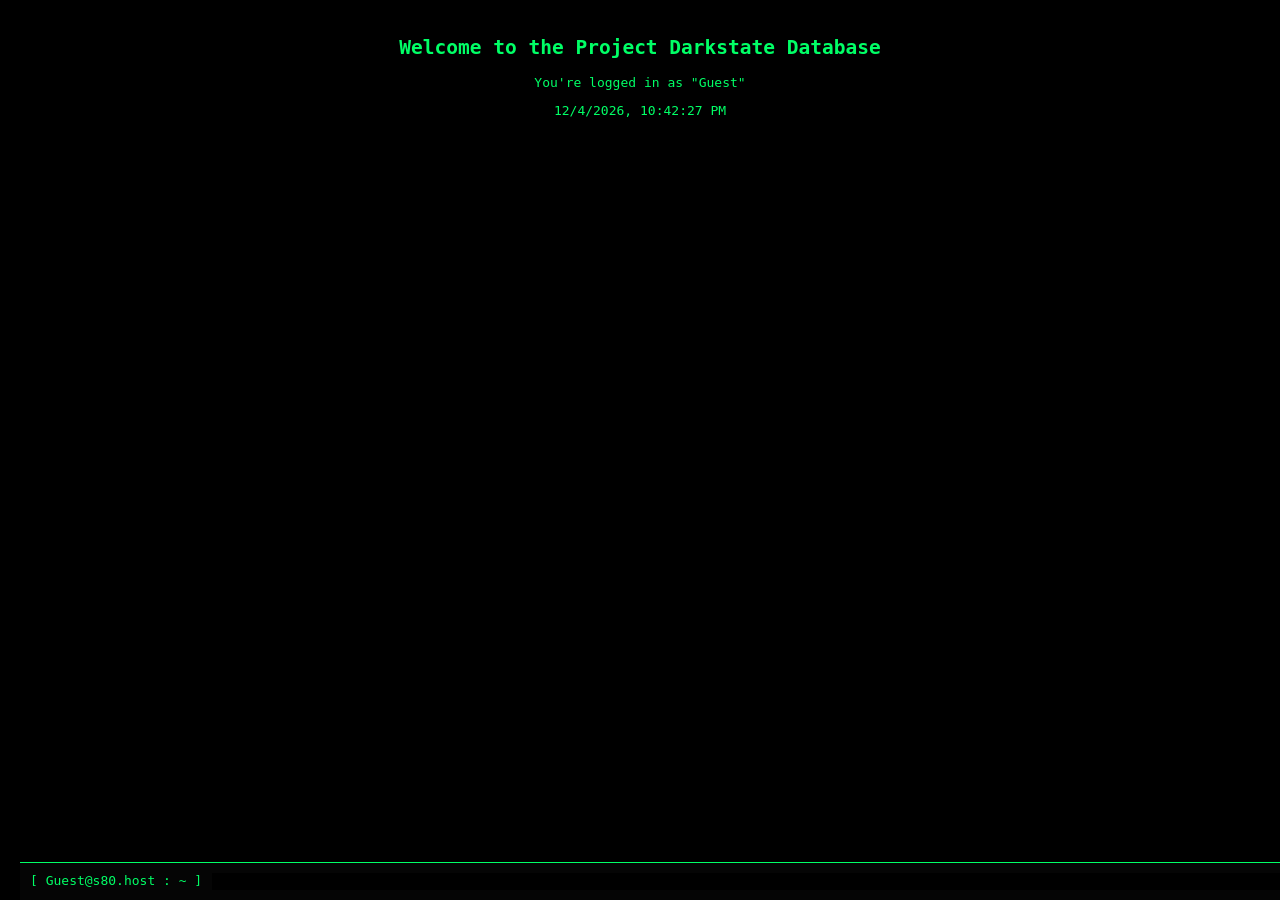
<file: index.html>
<!DOCTYPE html>
<html>
<head>
  <title>PROJECT DARKSTATE</title>
  <link rel="stylesheet" href="style.css">
</head>
<body>

<div id="header">
  <h2>Welcome to the Project Darkstate Database</h2>
  <p id="userline">You're logged in as "Guest"</p>
  <p id="clock"></p>
</div>

<div id="output"></div>

<div id="terminal-bar">
  <span>[ Guest@s80.host : ~ ]</span>
  <input id="cmd" autofocus />
</div>

<script src="script.js"></script>

</body>
</html>
</file>
<file: style.css>
body {
  background: black;
  color: #00ff66;
  font-family: monospace;
  margin: 0;
  padding: 20px;
}

#header {
  text-align: center;
  margin-bottom: 20px;
}

#terminal-bar {
  position: fixed;
  bottom: 0;
  width: 100%;
  background: #050505;
  padding: 10px;
  display: flex;
  gap: 10px;
  border-top: 1px solid #00ff66;
}

#terminal-bar span {
  white-space: nowrap;
}

input {
  flex: 1;
  background: black;
  border: none;
  color: #00ff66;
  font-family: monospace;
  outline: none;
}

a {
  color: #00ff66;
}

#output {
  margin-bottom: 60px;
}
</file>
